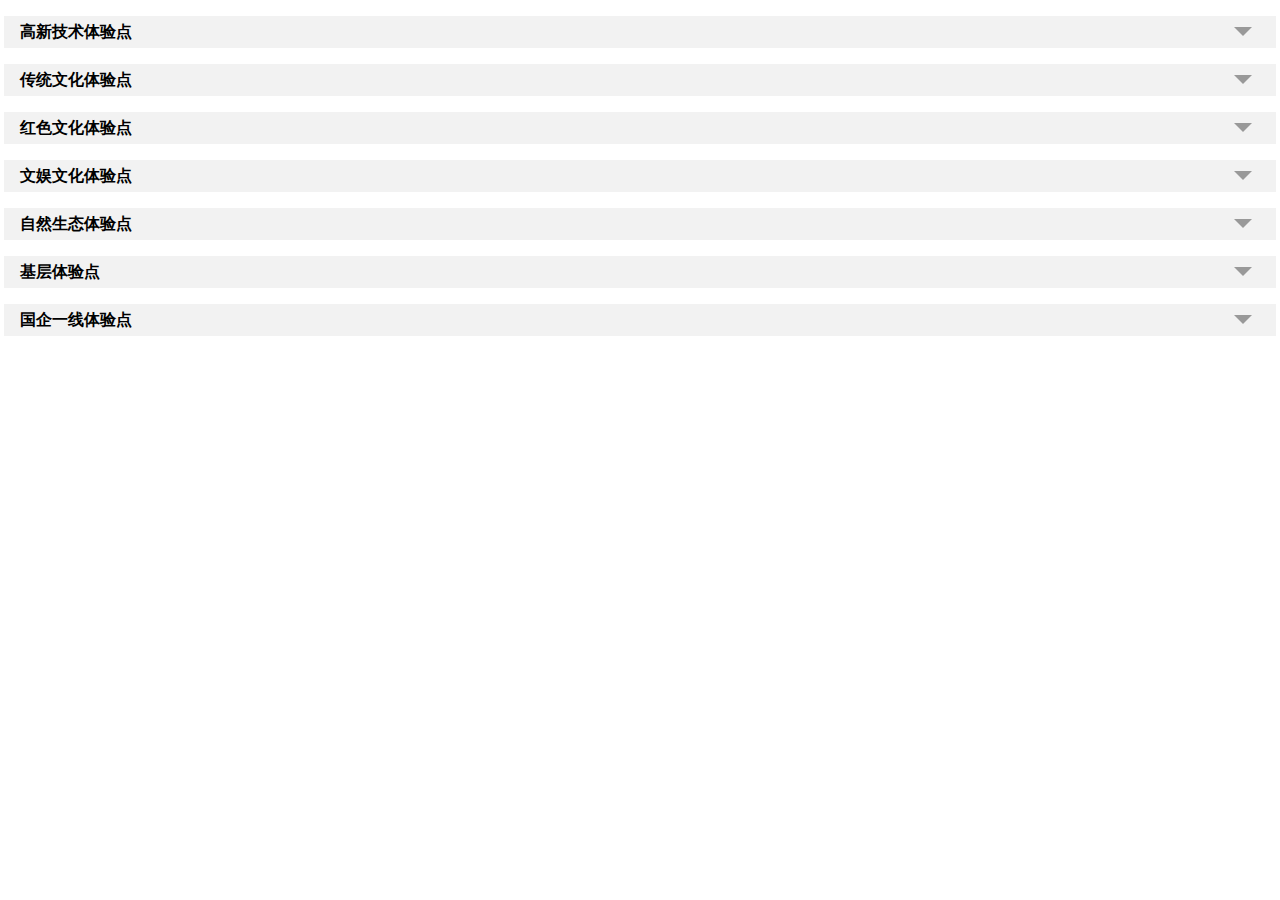
<file: ExperiencePoint/index.html>
<!DOCTYPE html>
<html>
	<head>
		<meta charset="utf-8" />
		<meta name="viewport" content="width=320,maximum-scale=1.3,user-scalable=no">
		<title></title>
		
	<script src="js/jquery-3.1.1.min.js" type="text/javascript" charset="utf-8"></script>
	
	<link rel="stylesheet" type="text/css" href="css/index.css"/>
	<script src="js/loaderMenu.js" type="text/javascript" charset="utf-8"></script>
	<script src="js/allJson.js" type="text/javascript" charset="utf-8"></script>
	
	</head>
	<body>
		<div class="out_all_body">
			<ul class="first_menu">
				
			</ul>
		</div>
		
	</body>
</html>
</file>
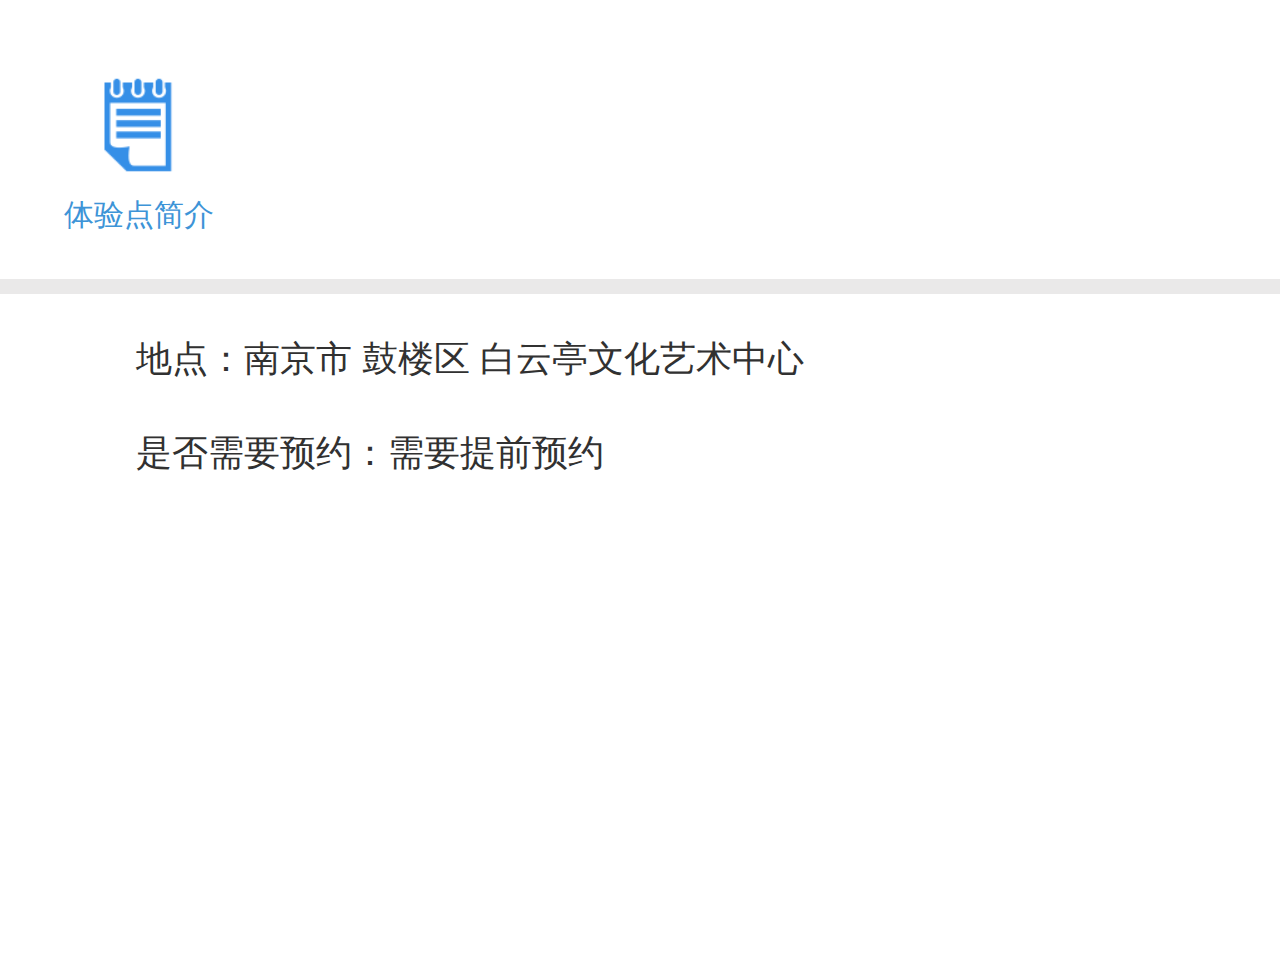
<file: ExperiencePoint/creatExperiencePoints.html>
<!DOCTYPE html>
<html>
<head>
    <meta charset="UTF-8">
    <title>创建体验点</title>
    <meta name="viewport" content="user-scalable=no, initial-scale=1.0, maximum-scale=1.0" />
    <meta name="apple-mobile-web-app-capable" content="yes" />
    <meta name="apple-mobile-web-app-status-bar-style" content="black" />
    <script type="text/javascript" src="./js/jquery-3.1.1.min.js"></script>
    <script type="text/javascript" src="./js/jquery.validate.js"></script>
    <link rel="stylesheet" href="./css/creatExperiencePoints.css"/>
    <link rel="stylesheet" href="./css/normalize3.0.2.min.css"/>
    <link rel="stylesheet" href="./css/mobiscroll.css"/>
    <link rel="stylesheet" href="./css/mobiscroll_date.css"/>
    <script src="js/allJson.js" type="text/javascript" charset="utf-8"></script>
</head>
<body onload=" test()">
<nav class="clearfix">
    <a class="tydjj pull-left">体验点简介</a>
    <a class="zxyy pull-left" style="display: none">在线预约</a>
</nav>
<section>
    <div class="contentbox" id="introduction">
        <p class="introduction-title"></p>
        <div class="introduction-content"></div>
        <div class="infor">地点：<span class="address">南京市 鼓楼区 白云亭文化艺术中心</span></div>
        <div class="infor">是否需要预约：<span class="appointment">需要提前预约</span></div>
    </div>
    <div class="contentbox" id="form">
        <form class="xqform" id="experienceForm" action="" method="get">
            
            <div class="clearfix xqform-line">
                <div class="pull-left form-text">姓名：</div>
                <input class="form-content" id="username" name="username">
            </div>
            <div class="clearfix xqform-line">
                <div class="pull-left form-text">联系电话：</div>
                <input class="form-content" id="phone" name="phone">
            </div>
            <div class="clearfix xqform-line">
                <div class="pull-left form-text">所在单位：</div>
                <input class="form-content" id="company" name="company">
            </div>
            <div class="clearfix xqform-line">
                <div class="pull-left form-text" >职务：</div>
                <input class="form-content" id="duty" name="duty">
            </div>
            <div class="clearfix xqform-line">
                <div class="pull-left form-text">所属艺术家协会：</div>
                <select class="pull-left form-content" id = "association" name="association">
                    <option value="01">文学</option>
                    <option value="02">戏剧</option>
                    <option value="03">音乐</option>
                    <option value="04">舞蹈</option>
                    <option value="05">美术</option>
                    <option value="06">书法</option>
                    <option value="07">动漫影视</option>
                    <option value="08">摄影</option>
                    <option value="09">民间文艺</option>
                    <option value="10">文艺评论</option>
                </select>
            </div>
            <div class="clearfix xqform-line">
                <div class="pull-left form-text">预约体验点名称：</div>
                <input class="form-content"  id="addressName" name ="addressName" readonly unselectable="on">
            </div>
            <div class="clearfix xqform-line">
                <div class="pull-left form-text">预约时间：</div>
                <input type="text" name="date" id="date"  class="input form-content" placeholder="请输入日期" />
            </div>
            <div class="clearfix xqform-line">
                <div class="pull-left form-text">预约人数：</div>
                <input class="form-content" id="peopleNumber" name="peopleNumber">
            </div>
            <div class="clearfix xqform-line">
                <div class="pull-left form-text">创作目的说明：</div>
            </div>
            <textarea class="form-textarea" id="purpose" name="purpose"></textarea>
            <div class="clearfix xqform-line">
                <div class="pull-left form-text">题材：</div>
                <input class="form-content"  id="themename" name ="themename" readonly unselectable="on">
            </div>
            <div class="form-btn clearfix">
                <button class="submit " type="submit" id="submit">提交</button>
                <button class="reset pull-right" id="clear">清空</button>
            </div>
        </form>
    </div>
</section>

<script src="./js/mobiscroll_date.js" charset="gb2312"></script>
<script src="./js/mobiscroll.js"></script>
<script src="./js/experiencePointIntro.js" type="text/javascript" charset="utf-8"></script>

</body>
</html>
</file>
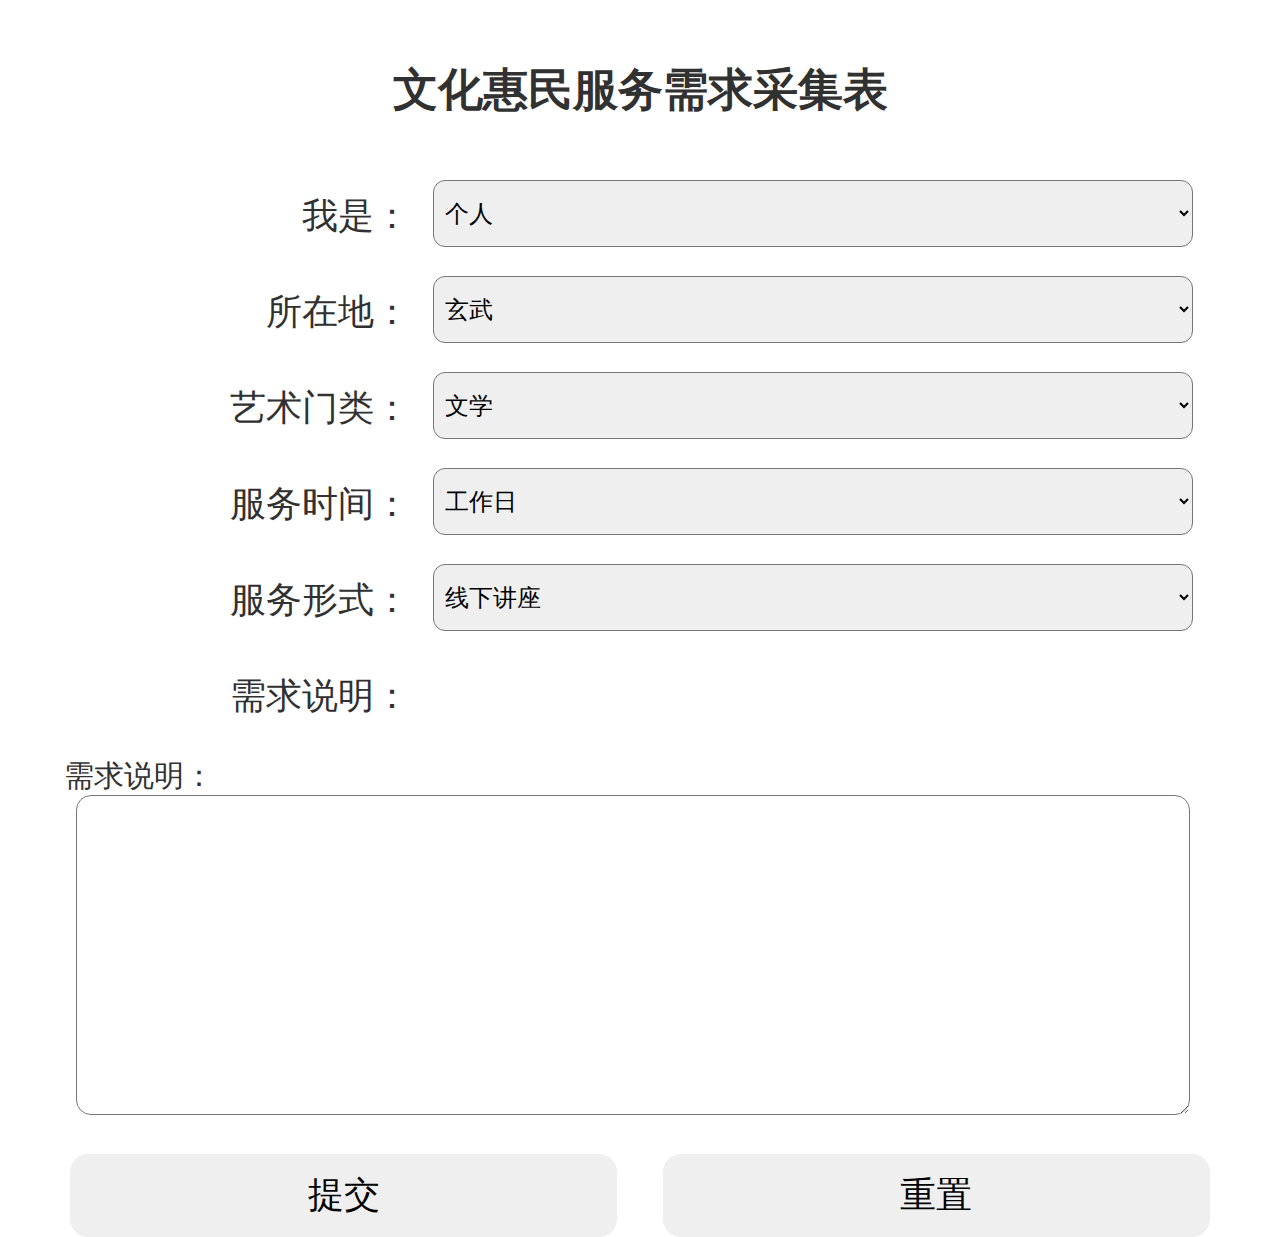
<file: ExperiencePoint/demandCollection.html>
<!DOCTYPE html>
<html lang="en">
<head>
    <meta charset="UTF-8">
    <title>需求采集</title>
    <meta name="viewport" content="width=device-width, initial-scale=1, maximum-scale=1, user-scalable=no">
    <meta name="format-detection" content="telephone=no,email=no,adress=no">
    <link rel="stylesheet" href="./css/demandCollection.css"/>
    <script type="text/javascript" src="./js/jquery-3.1.1.min.js"></script>
    <script type="text/javascript" src="./js/jquery.validate.min.js"></script>
    <script type="text/javascript" src="./js/demondCollection.js"></script>
</head>
<body>
    <p class="xqtitle">文化惠民服务需求采集表</p>
    <form class="xqform" id = "demondCollectionForm">
        <div class="clearfix xqform-line">
            <div class="pull-left form-text">我是：</div>
            <select class="pull-left form-content" name="userType">
                <option value="01">个人</option>
                <option value="02">单位/社团</option>
            </select>
        </div>
        <div class="clearfix xqform-line">
            <div class="pull-left form-text">所在地：</div>
            <select class="pull-left form-content" name="address">
                <option value="01">玄武</option>
                <option value="02">秦淮</option>
                <option value="03">建邺</option>
                <option value="04">鼓楼</option>
                <option value="05">栖霞</option>
                <option value="06">雨花台</option>
                <option value="07">江宁</option>
                <option value="08">浦口</option>
                <option value="09">六合</option>
                <option value="10">溧水</option>
                <option value="11">高淳</option>
                <option value="12">江北新区</option>
            </select>
        </div>
        <div class="clearfix xqform-line">
            <div class="pull-left form-text">艺术门类：</div>
            <select class="pull-left form-content" name="artType">
                <option value="01">文学</option>
                <option value="02">戏剧</option>
                <option value="03">音乐</option>
                <option value="04">舞蹈</option>
                <option value="05">文学</option>
                <option value="06">美术</option>
                <option value="07">书法</option>
                <option value="08">动漫影视</option>
                <option value="09">摄影</option>
                <option value="10">民间文艺</option>
                <option value="11">文艺评论</option>
            </select>
        </div>
        <div class="clearfix xqform-line">
            <div class="pull-left form-text">服务时间：</div>
            <select class="pull-left form-content" name="serviceTime">
                <option  value="01">工作日</option>
                <option  value="02">双休日</option>
                <option  value="03">不限</option>
            </select>
        </div>
        <div class="clearfix xqform-line">
            <div class="pull-left form-text">服务形式：</div>
            <select class="pull-left form-content" name="serviceType">
                <option value="01">线下讲座</option>
                <option value="02">现场辅导</option>
                <option value="03">现场教学</option>
                <option value="04">展览</option>
                <option value="05">演出</option>
                <option value="06">其他</option>
            </select>
        </div>
        <div class="clearfix xqform-line">
            <div class="pull-left form-text">需求说明：</div>
        </div>
        <label for="demond">需求说明：</label>
        <textarea class="form-textarea" name="demond" id="demond"></textarea>
        <div class="form-btn clearfix">
            <button class="submit pull-left" type="submit" value="提交" id ="submit">提交</button>
            <button class="reset pull-right" id="reset">重置</button>
        </div>
    </form>


</body>
</html>
</file>
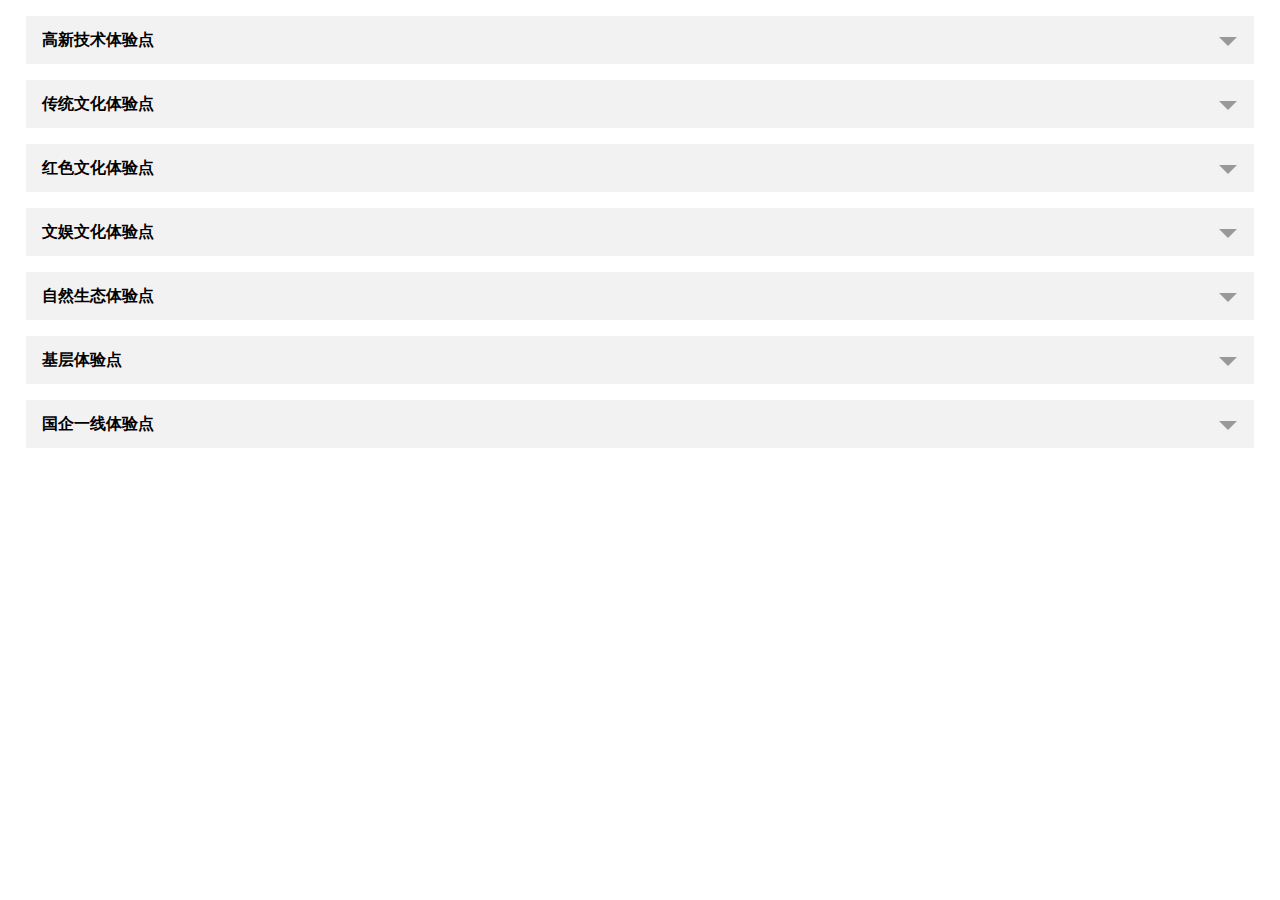
<file: ExperiencePoint/experiencePointList.html>
<!DOCTYPE html>
<html>
	<head>
		<meta charset="utf-8" />
		<meta name="viewport" content="width=320,maximum-scale=1.3,user-scalable=no">
		<title></title>
		
	<script src="js/jquery-3.1.1.min.js" type="text/javascript" charset="utf-8"></script>	
	
	<link rel="stylesheet" type="text/css" href="css/experiencePointList.css"/>
	<script src="js/loaderMenu.js" type="text/javascript" charset="utf-8"></script>
	<script src="js/allJson.js" type="text/javascript" charset="utf-8"></script>	
	
	
	</head>
	<body>
		<div class="out_all_body">
			<ul class="first_menu">
				
			</ul>
		</div>
		
	</body>
</html>
</file>
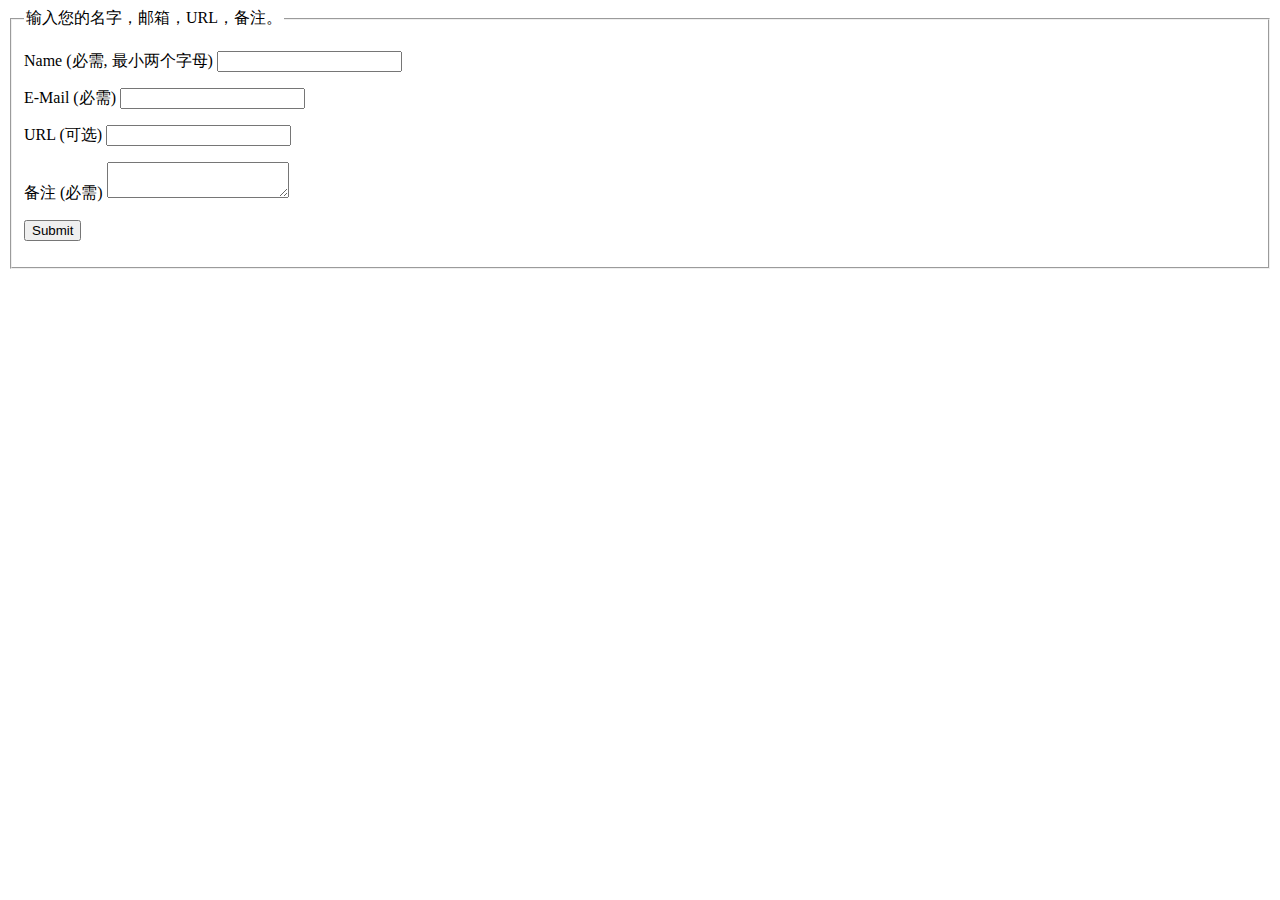
<file: ExperiencePoint/test.html>
<!DOCTYPE html>
<html>
<head>
    <meta charset="utf-8">
    <meta name="viewport" content="user-scalable=no, initial-scale=1.0, maximum-scale=1.0" />
    <title>W3Cschool教程(w3cschool.cn)</title>

    <script src="http://libs.cdnjs.net/jquery/2.2.1/jquery.js"></script>
    <script src="http://libs.cdnjs.net/jquery-validate/1.14.0/jquery.validate.js"></script>
    <script src="http://libs.cdnjs.net/jquery-validate/1.14.0/localization/messages_zh.js"></script>
    <script>
        $.validator.setDefaults({
            submitHandler: function() {
                alert("提交事件!");
            }
        });
        $().ready(function() {
            $("#commentForm").validate();
        });
    </script>
    <style>
        .error{
            color:red;
        }
    </style>
</head>
<body>
<form class="cmxform" id="commentForm" method="get" action="">
    <fieldset>
        <legend>输入您的名字，邮箱，URL，备注。</legend>
        <p>
            <label for="cname">Name (必需, 最小两个字母)</label>
            <input id="cname" name="name" minlength="2" type="text" required>
        </p>
        <p>
            <label for="cemail">E-Mail (必需)</label>
            <input id="cemail" type="email" name="email" required>
        </p>
        <p>
            <label for="curl">URL (可选)</label>
            <input id="curl" type="url" name="url">
        </p>
        <p>
            <label for="ccomment">备注 (必需)</label>
            <textarea id="ccomment" name="comment" required></textarea>
        </p>
        <p>
            <input class="submit" type="submit" value="Submit">
        </p>
    </fieldset>
</form>
</body>
</html>
</file>
<file: ExperiencePoint/css/index.css>
*{
	padding: 0;
	margin: 0;
}
.out_all_body{
	width: 100%;
}
li{
	list-style: none;
}
.first_menu > li{
	
	margin-top: 1em;
		
}
.first_menu div{
	font-size: 1em;
	margin:0.25em;
	height: 2em;
	line-height: 2em;
}
.first_menu_text{
	background-color: #f2f2f2;
	padding-left: 1em;
	font-weight: 600;
}

.second_menu li div{
	padding-left: 0.6em;	
}

.second_menu{
	display: none;
}
.sin{
	float: right;
	height: 0;
	width: 0;
	border: 0.6em solid transparent;
	border-top: 0.6em solid #999999;
	margin: 0.7em 1.5em 0  0;
	
}
</file>
<file: ExperiencePoint/css/creatExperiencePoints.css>
@charset "utf-8";
/* CSS Document */
body,ul,li,ol,h1,h2,h3,h4,h5,h6,p,dl,dt,dd,input,form,button{
    margin:0;
    padding:0
}
.error{
	color: red;
}
html,body{
    width:100%;
    height: 100%;
}
body{
    font-size:1em;
    font-family:Arial,"微软雅黑",sans-serif;
    line-height:1.3;
    color:#313131;
    background:#fff;
}
h1{
    font-weight: normal;
    font-size: 1.2em;
    padding: 0 3%;
    margin-bottom: 3%;
}
a{
    text-decoration:none;
    color:#313131;
}
var,em {
    font-style:normal;
}
ul{
    list-style:none
}
img{
    border: none;
    background: none;
}
a,input,button{
    -webkit-tap-highlight-color:rgba(255,0,0,0);
    font-family:"微软雅黑",sans-serif !important;
}
@media (min-width: 200px){
    body{ font-size: 12px; }
}

@media (min-width: 600px){
    body{font-size: 26px; }
}
.clearfix:before,.clearfix:after {
    content: " ";
    display: table;
}
.clearfix:after {
    clear: both;
}
.pull-left{
    float:left
}
.pull-right{
    float:right
}
select:focus,textarea:focus,input:focus{
    outline: none;
}
/*在线预约*/
.xqform{
    width: 90%;
    margin: 1.5em auto;

}
.xqform-line{
    margin-bottom: 0.2em;
}
.form-text{
    width: 42%;
    text-align: right;
    height: 2.5em;
    line-height: 2em;
    font-size: 1.2em;
}
.form-content{
    width: 53%;
    font-size: 1em;
    margin-left: 2%;
    height: 2.8em;
    border-radius: 0.5em;
    padding: 0 0.3em;
    background: none;
    border: 1px solid #666666;
}
select.form-content {
    width: 55.5%;
    font-size: 1em;
    margin-left: 2%;
    height: 2.5em;
    border-radius: 0.5em;
    padding: 0 0.3em;
    background: none;
    border: 1px solid #666666;
}
.form-textarea{
    width: 95%;
    margin-left: 1%;
    margin-bottom: 0.8em;
    border-radius: 0.5em;
    padding: 0.3em;
    height: 9em;
    font-size: 1em;
    border: 1px solid #666666;
}
.form-btn{
    padding: 0 0.2em;
    margin: 1em 0 1.5em 0;
    padding-bottom: 1em;
}
.form-btn button{
    width: 48%;
    height: 2.3em;
    font-size: 1.2em;
    border: none;
    border-radius: 0.5em;
}
@media (min-width: 320px){
    body{ font-size: 16px; }
    .form-text{
        width: 54%;
        text-align: right;
        height: 2.5em;
        line-height: 2em;
        font-size: 1.2em;
    }
    .form-content{
        width: 40%;
        font-size: 0.8em;
        margin-left: 2%;
        height: 2.8em;
        border-radius: 0.5em;
        padding: 0 0.3em;
    }
    select.form-content{
        width: 43%;
        font-size: 0.8em;
        margin-left: 2%;
        height: 2.8em;
        border-radius: 0.5em;
        padding: 0 0.3em;
    }
}
@media (min-width: 375px){
    body{ font-size: 16px; }
    .form-text{
        width: 46%;
        text-align: right;
        height: 2.5em;
        line-height: 2em;
        font-size: 1.2em;
    }
    .form-content{
        width: 49%;
        font-size: 0.8em;
        margin-left: 2%;
        height: 2.8em;
        border-radius: 0.5em;
        padding: 0 0.3em;
    }
    select.form-content{
        width: 52%;
        font-size: 0.8em;
        margin-left: 2%;
        height: 2.8em;
        border-radius: 0.5em;
        padding: 0 0.3em;
    }
}
@media (min-width: 768px){
    body{font-size: 28px; }
    .form-text{
        width: 39%;
        text-align: right;
        height: 2.5em;
        line-height: 2em;
        font-size: 1.2em;
    }
    .form-content{
        width: 56%;
        font-size: 0.8em;
        margin-left: 2%;
        height: 2.8em;
        border-radius: 0.5em;
        padding: 0 0.3em;
    }
    select.form-content{
        width: 58%;
        font-size: 0.8em;
        margin-left: 2%;
        height: 2.8em;
        border-radius: 0.5em;
        padding: 0 0.3em;
    }
}
@media (min-width: 1000px){
    body{font-size: 30px; }
    .form-text{
        width: 32%;
        text-align: right;
        height: 2.5em;
        line-height: 2em;
        font-size: 1.2em;
    }
    .form-content{
        width: 62%;
        font-size: 0.8em;
        margin-left: 2%;
        height: 2.8em;
        border-radius: 0.5em;
        padding: 0 0.3em;
    }
    select.form-content{
        width: 64%;
        font-size: 0.8em;
        margin-left: 2%;
        height: 2.8em;
        border-radius: 0.5em;
        padding: 0 0.3em;
    }
}
/*体验点简介*/
#introduction{
    width: 90%;
    margin: 0 auto 1.5em;
}
p.introduction-title{
    font-size:1.5em;
    text-align: center;
    line-height: 4em;
    font-weight: bold;
}
.introduction-content{
    text-indent: 2em;
}
#introduction div{
    margin-bottom: 1em;
    text-indent: 2em;
    font-size: 1.2em;
    line-height: 1.6;
}
/*导航*/
nav{
    border-bottom: 0.5em solid #eae9e9;
    padding-left: 5%;
    padding-bottom: 1.5em;
    margin-top: 2.5em;
}
#introduction,#form{
    display: none;
}
nav a{
    display: block;
    font-size: 1em;
    text-align: center;
    margin-right: 2em;
    padding-top: 4em;
}
.tydjj{

    background: url(../img/jjmr.png)  no-repeat top center;
    background-size: 70%;
}
.tydjj.active{

    background: url(../img/jjxz.png)  no-repeat top center;
    background-size: 70%;
}
.zxyy{
    background: url(../img/yymr.png)  no-repeat top center;
    background-size: 70%;
}
.zxyy.active{
    background: url(../img/yyxz.png)  no-repeat top center;
    background-size: 70%;
}
nav a.active{
    color: #3d94d7;
}
</file>
<file: ExperiencePoint/css/mobiscroll.css>
.dw-trans .dw-persp {
    overflow: hidden;
    perspective: 1000;
    -webkit-perspective: 1000;
    -moz-perspective: 1000;
}
.dw-trans .dwwb {
    -webkit-backface-visibility: hidden;
}
.dw-in {
    animation-timing-function: ease-out;
    animation-duration: 350ms;
    -webkit-animation-timing-function: ease-out;
    -webkit-animation-duration: 350ms;
    -moz-animation-timing-function: ease-out;
    -moz-animation-duration: 350ms;
}
.dw-out {
    animation-timing-function: ease-in;
    animation-duration: 350ms;
    -webkit-animation-timing-function: ease-in;
    -webkit-animation-duration: 350ms;
    -moz-animation-timing-function: ease-in;
    -moz-animation-duration: 350ms;
}
.dw-flip,
.dw-swing,
.dw-slidehorizontal,
.dw-slidevertical,
.dw-slidedown,
.dw-slideup,
.dw-fade {
    backface-visibility: hidden;
    transform: translateX(0);
    -webkit-backface-visibility: hidden;
    -webkit-transform: translateX(0);
    -moz-backface-visibility: hidden;
    -moz-transform: translateX(0);
}
.dw-swing,
.dw-slidehorizontal,
.dw-slidevertical,
.dw-slidedown,
.dw-slideup,
.dw-fade {
    transform-origin: 0 0;
    -webkit-transform-origin: 0 0;
    -moz-transform-origin: 0 0;
}
.dw-flip,
.dw-pop {
    transform-origin: 50% 50%;
    -webkit-transform-origin: 50% 50%;
    -moz-transform-origin: 50% 50%;
}
.dw-pop.dw-in {
    opacity: 1;
    transform: scale(1);
    animation-name: dw-p-in;
    -webkit-animation-name: dw-p-in;
    -webkit-transform: scale(1);
    -moz-animation-name: dw-p-in;
    -moz-transform: scale(1);
}
.dw-pop.dw-out {
    opacity: 0;
    animation-name: dw-p-out;
    -webkit-animation-name: dw-p-out;
    -moz-animation-name: dw-p-out;
}
.dw-flip.dw-in {
    opacity: 1;
    transform: scale(1);
    animation-name: dw-fl-in;
    -webkit-animation-name: dw-fl-in;
    -webkit-transform: scale(1);
    -moz-animation-name: dw-fl-in;
    -moz-transform: scale(1);
}
.dw-flip.dw-out {
    opacity: 0;
    animation-name: dw-fl-out;
    -webkit-animation-name: dw-fl-out;
    -moz-animation-name: dw-fl-out;
}
.dw-swing.dw-in {
    opacity: 1;
    transform: scale(1);
    animation-name: dw-sw-in;
    -webkit-animation-name: dw-sw-in;
    -webkit-transform: scale(1);
    -moz-animation-name: dw-sw-in;
    -moz-transform: scale(1);
}
.dw-swing.dw-out {
    opacity: 0;
    animation-name: dw-sw-out;
    -webkit-animation-name: dw-sw-out;
    -moz-animation-name: dw-sw-out;
}
.dw-slidehorizontal.dw-in {
    opacity: 1;
    transform: scale(1);
    animation-name: dw-sh-in;
    -webkit-animation-name: dw-sh-in;
    -webkit-transform: scale(1);
    -moz-animation-name: dw-sh-in;
    -moz-transform: scale(1);
}
.dw-slidehorizontal.dw-out {
    opacity: 0;
    animation-name: dw-sh-out;
    -webkit-animation-name: dw-sh-out;
    -moz-animation-name: dw-sh-out;
}
.dw-slidevertical.dw-in {
    opacity: 1;
    animation-name: dw-dw-sv-in;
    transform: scale(1);
    -webkit-animation-name: dw-dw-sv-in;
    -webkit-transform: scale(1);
    -moz-animation-name: dw-dw-sv-in;
    -moz-transform: scale(1);
}
.dw-slidevertical.dw-out {
    opacity: 0;
    animation-name: dw-sv-out;
    -webkit-animation-name: dw-sv-out;
    -moz-animation-name: dw-sv-out;
}
.dw-slidedown.dw-in {
    animation-name: dw-sd-in;
    transform: scale(1);
    -webkit-animation-name: dw-sd-in;
    -webkit-transform: scale(1);
    -moz-animation-name: dw-sd-in;
    -moz-transform: scale(1);
}
.dw-slidedown.dw-out {
    animation-name: dw-sd-out;
    -webkit-animation-name: dw-sd-out;
    -moz-animation-name: dw-sd-out;
}
.dw-slideup.dw-in {
    transform: scale(1);
    animation-name: dw-su-in;
    -webkit-animation-name: dw-su-in;
    -webkit-transform: scale(1);
    -moz-animation-name: dw-su-in;
    -moz-transform: scale(1);
}
.dw-slideup.dw-out {
    animation-name: dw-su-out;
    -webkit-animation-name: dw-su-out;
    -moz-animation-name: dw-su-out;
}
.dw-fade.dw-in {
    opacity: 1;
    animation-name: dw-f-in;
    -webkit-animation-name: dw-f-in;
    -moz-animation-name: dw-f-in;
}
.dw-fade.dw-out {
    opacity: 0;
    animation-name: dw-f-out;
    -webkit-animation-name: dw-f-out;
    -moz-animation-name: dw-f-out;
}
/* Fade in */
@keyframes dw-f-in {
    from {
        opacity: 0;
    }
    to {
        opacity: 1;
    }
}
@-webkit-keyframes dw-f-in {
    from {
        opacity: 0;
    }
    to {
        opacity: 1;
    }
}
@-moz-keyframes dw-f-in {
    from {
        opacity: 0;
    }
    to {
        opacity: 1;
    }
}
/* Fade out */
@keyframes dw-f-out {
    from {
        opacity: 1;
    }
    to {
        opacity: 0;
    }
}
@-webkit-keyframes dw-f-out {
    from {
        opacity: 1;
    }
    to {
        opacity: 0;
    }
}
@-moz-keyframes dw-f-out {
    from {
        opacity: 1;
    }
    to {
        opacity: 0;
    }
}
/* Pop in */
@keyframes dw-p-in {
    from {
        opacity: 0;
        transform: scale(0.8);
    }
    to {
        opacity: 1;
        transform: scale(1);
    }
}
@-webkit-keyframes dw-p-in {
    from {
        opacity: 0;
        -webkit-transform: scale(0.8);
    }
    to {
        opacity: 1;
        -webkit-transform: scale(1);
    }
}
@-moz-keyframes dw-p-in {
    from {
        opacity: 0;
        -moz-transform: scale(0.8);
    }
    to {
        opacity: 1;
        -moz-transform: scale(1);
    }
}
/* Pop out */
@keyframes dw-p-out {
    from {
        opacity: 1;
        transform: scale(1);
    }
    to {
        opacity: 0;
        transform: scale(0.8);
    }
}
@-webkit-keyframes dw-p-out {
    from {
        opacity: 1;
        -webkit-transform: scale(1);
    }
    to {
        opacity: 0;
        -webkit-transform: scale(0.8);
    }
}
@-moz-keyframes dw-p-out {
    from {
        opacity: 1;
        -moz-transform: scale(1);
    }
    to {
        opacity: 0;
        -moz-transform: scale(0.8);
    }
}
/* Flip in */
@keyframes dw-fl-in {
    from {
        opacity: 0;
        transform: rotateY(90deg);
    }
    to {
        opacity: 1;
        transform: rotateY(0);
    }
}
@-webkit-keyframes dw-fl-in {
    from {
        opacity: 0;
        -webkit-transform: rotateY(90deg);
    }
    to {
        opacity: 1;
        -webkit-transform: rotateY(0);
    }
}
@-moz-keyframes dw-fl-in {
    from {
        opacity: 0;
        -moz-transform: rotateY(90deg);
    }
    to {
        opacity: 1;
        -moz-transform: rotateY(0);
    }
}
/* Flip out */
@keyframes dw-fl-out {
    from {
        opacity: 1;
        transform: rotateY(0deg);
    }
    to {
        opacity: 0;
        transform: rotateY(-90deg);
    }
}
@-webkit-keyframes dw-fl-out {
    from {
        opacity: 1;
        -webkit-transform: rotateY(0deg);
    }
    to {
        opacity: 0;
        -webkit-transform: rotateY(-90deg);
    }
}
@-moz-keyframes dw-fl-out {
    from {
        opacity: 1;
        -moz-transform: rotateY(0deg);
    }
    to {
        opacity: 0;
        -moz-transform: rotateY(-90deg);
    }
}
/* Swing in */
@keyframes dw-sw-in {
    from {
        opacity: 0;
        transform: rotateY(-90deg);
    }
    to {
        opacity: 1;
        transform: rotateY(0deg);
    }
}
@-webkit-keyframes dw-sw-in {
    from {
        opacity: 0;
        -webkit-transform: rotateY(-90deg);
    }
    to {
        opacity: 1;
        -webkit-transform: rotateY(0deg);
    }
}
@-moz-keyframes dw-sw-in {
    from {
        opacity: 0;
        -moz-transform: rotateY(-90deg);
    }
    to {
        opacity: 1;
        -moz-transform: rotateY(0deg);
    }
}
/* Swing out */
@keyframes dw-sw-out {
    from {
        opacity: 1;
        transform: rotateY(0deg);
    }
    to {
        opacity: 0;
        transform: rotateY(-90deg);
    }
}
@-webkit-keyframes dw-sw-out {
    from {
        opacity: 1;
        -webkit-transform: rotateY(0deg);
    }
    to {
        opacity: 0;
        -webkit-transform: rotateY(-90deg);
    }
}
@-moz-keyframes dw-sw-out {
    from {
        opacity: 1;
        -moz-transform: rotateY(0deg);
    }
    to {
        opacity: 0;
        -moz-transform: rotateY(-90deg);
    }
}
/* Slide horizontal in */
@keyframes dw-sh-in {
    from {
        opacity: 0;
        transform: translateX(-100%);
    }
    to {
        opacity: 1;
        transform: translateX(0);
    }
}
@-webkit-keyframes dw-sh-in {
    from {
        opacity: 0;
        -webkit-transform: translateX(-100%);
    }
    to {
        opacity: 1;
        -webkit-transform: translateX(0);
    }
}
@-moz-keyframes dw-sh-in {
    from {
        opacity: 0;
        -moz-transform: translateX(-100%);
    }
    to {
        opacity: 1;
        -moz-transform: translateX(0);
    }
}
/* Slide horizontal out */
@keyframes dw-sh-out {
    from {
        opacity: 1;
        transform: translateX(0);
    }
    to {
        opacity: 0;
        transform: translateX(100%);
    }
}
@-webkit-keyframes dw-sh-out {
    from {
        opacity: 1;
        -webkit-transform: translateX(0);
    }
    to {
        opacity: 0;
        -webkit-transform: translateX(100%);
    }
}
@-moz-keyframes dw-sh-out {
    from {
        opacity: 1;
        -moz-transform: translateX(0);
    }
    to {
        opacity: 0;
        -moz-transform: translateX(100%);
    }
}
/* Slide vertical in */
@keyframes dw-dw-sv-in {
    from {
        opacity: 0;
        transform: translateY(-100%);
    }
    to {
        opacity: 1;
        transform: translateY(0);
    }
}
@-webkit-keyframes dw-dw-sv-in {
    from {
        opacity: 0;
        -webkit-transform: translateY(-100%);
    }
    to {
        opacity: 1;
        -webkit-transform: translateY(0);
    }
}
@-moz-keyframes dw-dw-sv-in {
    from {
        opacity: 0;
        -moz-transform: translateY(-100%);
    }
    to {
        opacity: 1;
        -moz-transform: translateY(0);
    }
}
/* Slide vertical out */
@keyframes dw-sv-out {
    from {
        opacity: 1;
        transform: translateY(0);
    }
    to {
        opacity: 0;
        transform: translateY(100%);
    }
}
@-webkit-keyframes dw-sv-out {
    from {
        opacity: 1;
        -webkit-transform: translateY(0);
    }
    to {
        opacity: 0;
        -webkit-transform: translateY(100%);
    }
}
@-moz-keyframes dw-sv-out {
    from {
        opacity: 1;
        -moz-transform: translateY(0);
    }
    to {
        opacity: 0;
        -moz-transform: translateY(100%);
    }
}
/* Slide Down In */
@keyframes dw-sd-in {
    from {
        transform: translateY(-100%);
    }
    to {
        transform: translateY(0);
    }
}
@-webkit-keyframes dw-sd-in {
    from {
        opacity: 1;
        -webkit-transform: translateY(-100%);
    }
    to {
        opacity: 1;
        -webkit-transform: translateY(0);
    }
}
@-moz-keyframes dw-sd-in {
    from {
        -moz-transform: translateY(-100%);
    }
    to {
        -moz-transform: translateY(0);
    }
}
/* Slide down out */
@keyframes dw-sd-out {
    from {
        transform: translateY(0);
    }
    to {
        transform: translateY(-100%);
    }
}
@-webkit-keyframes dw-sd-out {
    from {
        opacity: 1;
        -webkit-transform: translateY(0);
    }
    to {
        opacity: 1;
        -webkit-transform: translateY(-100%);
    }
}
@-moz-keyframes dw-sd-out {
    from {
        -moz-transform: translateY(0);
    }
    to {
        -moz-transform: translateY(-100%);
    }
}
/* Slide Up In */
@keyframes dw-su-in {
    from {
        transform: translateY(100%);
    }
    to {
        transform: translateY(0);
    }
}
@-webkit-keyframes dw-su-in {
    from {
        opacity: 1;
        -webkit-transform: translateY(100%);
    }
    to {
        opacity: 1;
        -webkit-transform: translateY(0);
    }
}
@-moz-keyframes dw-su-in {
    from {
        -moz-transform: translateY(100%);
    }
    to {
        -moz-transform: translateY(0);
    }
}
/* Slide up out */
@keyframes dw-su-out {
    from {
        transform: translateY(0);
    }
    to {
        transform: translateY(100%);
    }
}
@-webkit-keyframes dw-su-out {
    from {
        opacity: 1;
        -webkit-transform: translateY(0);
    }
    to {
        opacity: 1;
        -webkit-transform: translateY(100%);
    }
}
@-moz-keyframes dw-su-out {
    from {
        -moz-transform: translateY(0);
    }
    to {
        -moz-transform: translateY(100%);
    }
}
</file>
<file: ExperiencePoint/css/mobiscroll_date.css>
/* Datewheel overlay */
.dw {
    position: absolute;
    top: 5%;
    left: 0;
    z-index: 1001;
    color: #000;
    font-family: arial, verdana, sans-serif;
    font-size: 12px;
    text-shadow: none;
    box-sizing: border-box;
    -webkit-box-sizing: border-box;
    -moz-box-sizing: border-box;
    -webkit-user-select: none;
    -moz-user-select: none;
    -ms-user-select: none;
    -ms-touch-action: none;
    -webkit-tap-highlight-color: rgba(0, 0, 0, 0);
}
.dwi {
    position: static;
    margin: 5px;
    display: inline-block;
}
.dwwr {
    min-width: 170px;
    zoom: 1;
    padding: 0 10px;
    text-align: center;
}
/* Datewheel overlay background */
.dw-persp, .dwo {
    width: 100%;
    height: 100%;
    position: absolute;
    top: 0;
    left: 0;
    z-index: 1001;
}
.dwo {
    background: #000;
    opacity: .7;
    filter: Alpha(Opacity=70);
}
/* Bubble positionings */
.dw-bubble .dw {
    margin: 20px 0;
}
.dw-bubble .dw-arrw {
    position: absolute;
    left: 0;
    width: 100%;
}
.dw-bubble-top .dw-arrw {
    bottom: -36px;
}
.dw-bubble-bottom .dw-arrw {
    top: -36px;
}
.dw-bubble .dw-arrw-i {
    margin: 0 30px;
    position: relative;
    height: 36px;
}
.dw-bubble .dw-arr {
    display: block;
}
.dw-arr {
    display: none;
    position: absolute;
    left: 0;
    width: 0;
    height: 0;
    border-width: 18px 18px;
    border-style: solid;
    margin-left: -18px;
}
.dw-bubble-bottom .dw-arr {
    top: 0;
    border-color: transparent transparent #fff transparent;
}
.dw-bubble-top .dw-arr {
    bottom: 0;
    border-color: #fff transparent transparent transparent;
}
/* Datewheel wheel container wrapper */
.dwc {
    float: none;
    margin: 0 2px 5px 2px;
    padding-top: 30px;
    display: inline-block;
}
.dwcc {
    clear: both;
}
/* Datewheel label */
.dwl {
    text-align: center;
    line-height: 30px;
    height: 30px;
    white-space: nowrap;
    position: absolute;
    top: -30px;
    width: 100%;
}
/* Datewheel value */
.dwv {
    padding: 10px 0;
    border-bottom: 1px solid #000;
}
/* Datewheel wheel container */
.dwrc {
    -webkit-border-radius: 3px;
    border-radius: 3px;
}
.dwwc {
    margin: 0;
    padding: 0 2px;
    position: relative;
    background: #000;
    zoom: 1;
}
/* Datewheel wheels */
.dwwl {
    margin: 4px 2px;
    position: relative;
    z-index: 5;
}
.dww {
    margin: 0 2px;
    overflow: hidden;
    position: relative;
}
.dwsc .dwwl {
    background: #888;
    background: linear-gradient(#000 0%,#333 35%, #888 50%,#333 65%,#000 100%);
    background: -webkit-gradient(linear,left bottom,left top,from(#000),color-stop(0.35, #333),color-stop(0.50, #888),color-stop(0.65, #333),to(#000));
    background: -moz-linear-gradient(#000 0%,#333 35%, #888 50%,#333 65%,#000 100%);
    background: -o-linear-gradient(#000 0%,#333 35%, #888 50%,#333 65%,#000 100%);
}
.dwsc .dww {
    color: #fff;
    background: #444;
    background: linear-gradient(#000 0%,#444 45%, #444 55%, #000 100%);
    background: -webkit-gradient(linear,left bottom,left top,from(#000),color-stop(0.45, #444),color-stop(0.55, #444),to(#000));
    background: -moz-linear-gradient(#000 0%,#444 45%, #444 55%, #000 100%);
    background: -o-linear-gradient(#000 0%,#444 45%, #444 55%, #000 100%);
}
.dw-bf {
    -webkit-perspective: 1000;
    -webkit-backface-visibility: hidden;
}
.dw-ul {
    position: relative;
    z-index: 2;
}
.dw-li {
    padding: 0 5px;
    display: block;
    text-align: center;
    line-height: 40px;
    font-size: 26px;
    white-space: nowrap;
    text-shadow: 0 1px 1px #000;
    vertical-align: bottom;
    opacity: .3;
    filter: Alpha(Opacity=30);
}
/* Higlighted */
.dw-li.dw-hl {
    background: #fff;
    background: rgba(255,255,255,.3);
}
/* Valid entry */
.dw-li.dw-v {
    opacity: 1;
    filter: Alpha(Opacity=100);
}
/* Hidden entry */
.dw-li.dw-h {
    visibility: hidden;
}
.dw-i {
    position: relative;
    height: 100%;
}
/* Wheel +/- buttons */
.dwwb {
    position: absolute;
    z-index: 4;
    left: 0;
    cursor: pointer;
    width: 100%;
    height: 40px;
    text-align: center;
    opacity: 1;
    transition: opacity .2s linear;
    -webkit-transition: opacity .2s linear;
}
.dwa .dwwb {
    opacity: 0;
}
.dwwbp {
    top: 0;
    -webkit-border-radius: 3px 3px 0 0;
    border-radius: 3px 3px 0 0;
    font-size: 40px;
}
.dwwbm {
    bottom: 0;
    -webkit-border-radius: 0 0 3px 3px;
    border-radius: 0 0 3px 3px;
    font-size: 32px;
    font-weight: bold;
}
.dwpm .dwwc {
    background: transparent;
}
.dwpm .dww {
    margin: 0;
}
.dwpm .dw-li {
    text-shadow: none;
}
.dwpm .dwwol {
    display: none;
}
/* Datewheel wheel overlay */
.dwwo {
    position: absolute;
    z-index: 3;
    top: 0;
    left: 0;
    width: 100%;
    height: 100%;
    background: linear-gradient(#000 0%,rgba(44,44,44,0) 52%, rgba(44,44,44,0) 48%, #000 100%);
    background: -webkit-gradient(linear,left bottom,left top,from(#000),color-stop(0.52, rgba(44,44,44,0)),color-stop(0.48, rgba(44,44,44,0)),to(#000));
    background: -moz-linear-gradient(#000 0%,rgba(44,44,44,0) 52%, rgba(44,44,44,0) 48%, #000 100%);
    background: -o-linear-gradient(#000 0%,rgba(44,44,44,0) 52%, rgba(44,44,44,0) 48%, #000 100%);
}
/* Background line */
.dwwol {
    position: absolute;
    z-index: 1;
    top: 50%;
    left: 0;
    width: 100%;
    height: 0;
    margin-top: -1px;
    border-top: 1px solid #333;
    border-bottom: 1px solid #555;
}
/* Datewheel button */
.dwbg .dwb {
    cursor: pointer;
    overflow: hidden;
    display: block;
    height: 40px;
    line-height: 40px;
    padding: 0 15px;
    margin: 0 2px;
    font-size: 14px;
    font-weight: bold;
    text-decoration: none;
    text-shadow: 0 -1px 1px #000;
    border-radius: 5px;
    box-shadow: 0 1px 3px rgba(0,0,0,0.5);
    color: #fff;
    background: #000;
    background: linear-gradient(#6e6e6e 50%,#000 50%);
    background: -webkit-gradient(linear,left bottom,left top,color-stop(0.5, #000),color-stop(0.5, #6e6e6e));
    background: -moz-linear-gradient(#6e6e6e 50%,#000 50%);
    background: -o-linear-gradient(#6e6e6e 50%,#000 50%);
    white-space: nowrap;
    text-overflow: ellipsis;
    -webkit-box-shadow: 0 1px 3px rgba(0,0,0,0.5);
    -webkit-border-radius: 5px;
}
/* Datewheel button container */
.dwbc {
    padding: 5px 0;
    text-align: center;
    clear: both;
}
.dwbc:after {
    content: '';
    display: block;
    clear: both;
}
/* Datewheel button wrapper */
.dwbw {
    display: inline-block;
    float: left;
    width: 50%;
    position: relative;
    z-index: 5;
}
.dwbc-p .dwbw {
    width: 33.33%;
}
/* Hidden label */
.dwhl {
    padding-top: 10px;
}
.dwhl .dwl {
    display: none;
}
/* Multiple selection */
.dwms .dwwms .dw-li {
    padding: 0 40px;
    position: relative;
}
.dwms .dw-msel:after {
    width: 40px;
    text-align: center;
    position: absolute;
    top: 0;
    left: 0;
    content: '?';
}
/* Backgrounds */
.dwbg {
    background: #fff;
    border-radius: 3px;
    -webkit-border-radius: 3px;
}
.dwbg .dwpm .dwwl {
    border: 1px solid #aaa;
}
.dwbg .dwpm .dww {
    color: #000;
    background: #fff;
    -webkit-border-radius: 3px;
}
.dwbg .dwwb {
    background: #ccc;
    color: #888;
    text-shadow: 0 -1px 1px #333;
    box-shadow: 0 0 5px #333;
    -webkit-box-shadow: 0 0 5px #333;
}
.dwbg .dwwbp {
    background: linear-gradient(#f7f7f7,#bdbdbd);
    background: -webkit-gradient(linear,left bottom,left top,from(#bdbdbd),to(#f7f7f7));
    background: -moz-linear-gradient(#f7f7f7,#bdbdbd);
    background: -o-linear-gradient(#f7f7f7,#bdbdbd);
}
.dwbg .dwwbm {
    background: linear-gradient(#bdbdbd,#f7f7f7);
    background: -webkit-gradient(linear,left bottom,left top,from(#f7f7f7),to(#bdbdbd));
    background: -moz-linear-gradient(#bdbdbd,#f7f7f7);
    background: -o-linear-gradient(#bdbdbd,#f7f7f7);
}
.dwbg .dwb-a {
    background: #3c7500;
    background: linear-gradient(#94c840 50%,#3c7500 50%);
    background: -webkit-gradient(linear,left bottom,left top,color-stop(0.5, #3c7500),color-stop(0.5, #94c840));
    background: -moz-linear-gradient(#94c840 50%,#3c7500 50%);
    background: -o-linear-gradient(#94c840 50%,#3c7500 50%);
}
.dwbg .dwwl .dwb-a {
    background: #3c7500;
    background: linear-gradient(#94c840,#3c7500);
    background: -webkit-gradient(linear,left bottom,left top,from(#3c7500),to(#94c840));
    background: -moz-linear-gradient(#94c840,#3c7500);
    background: -o-linear-gradient(#94c840,#3c7500);
}

/* Android ICS skin */
.android-ics .dw {
    padding: 0;
    color: #31b6e7;
    background: #292829;
}
.android-ics .dw .dwwc,
.android-ics .dw .dwwl,
.android-ics .dw .dww,
.android-ics .dw .dwb,
.android-ics .dw .dwpm .dww {
    background: none;
}
.android-ics .dwwr {
    padding: 0;
}
.android-ics .dwc {
    margin: 0;
    padding: 30px 10px 1px 10px;
}
.android-ics .dwhl {
    padding: 1px 10px;
}
.android-ics .dwv {
    height: 36px;
    line-height: 36px;
    padding: 0;
    border-bottom: 2px solid #31b6e7;
    font-size: 18px;
}
.android-ics .dwwl {
    margin: 0 2px;
}
.android-ics .dww,
.android-ics .dw .dwpm .dwwl,
.android-ics .dw .dwpm .dww {
    border: 0;
}
.android-ics .dww .dw-li {
    color: #fff;
    font-size: 18px;
    text-shadow: none;
}
.android-ics .dww .dw-li.dw-hl {
    background: #31b6e7;
    background: rgba(49,182,231,.5);
}
.android-ics .dwwo {
    background: linear-gradient(#282828 0%,rgba(40,40,40,0) 52%, rgba(40,40,40,0) 48%, #282828 100%);
    background: -webkit-gradient(linear,left bottom,left top,from(#282828),color-stop(0.52, rgba(40,40,40,0)),color-stop(0.48, rgba(40,40,40,0)),to(#282828));
    background: -moz-linear-gradient(#282828 0%,rgba(40,40,40,0) 52%, rgba(40,40,40,0) 48%, #282828 100%);
    background: -o-linear-gradient(#282828 0%,rgba(40,40,40,0) 52%, rgba(40,40,40,0) 48%, #282828 100%);
}
.android-ics .dw .dwwb {
    background: #292829;
    box-shadow: none;
    -webkit-box-shadow: none;
}
.android-ics .dwwb span {
    display: none;
}
.android-ics .dwwb:after {
    position: absolute;
    top: 50%;
    left: 50%;
    margin-top: -8px;
    margin-left: -8px;
    color: #7e7e7e;
    width: 0;
    height: 0;
    border-width: 8px;
    border-style: solid;
    content: '';
}
.android-ics .dwwbm {
    top: 0;
    bottom: auto;
}
.android-ics .dwwbp {
    bottom: 0;
    top: auto;
}
.android-ics .dwwbm:after {
    border-color: transparent transparent #7e7e7e transparent;
}
.android-ics .dwwbp:after {
    border-color: #7e7e7e transparent transparent transparent;
}
.android-ics .dw .dwwl .dwb-a {
    background: #292829;
}
.android-ics .dwwbm.dwb-a:after {
    border-color: transparent transparent #319abd transparent;
}
.android-ics .dwwbp.dwb-a:after {
    border-color: #319abd transparent transparent transparent;
}
.android-ics .dw .dwwol {
    width: 60%;
    left: 20%;
    height: 36px;
    border-top: 2px solid #31b6e7;
    border-bottom: 2px solid #31b6e7;
    margin-top: -20px;
    display: block;
}
.android-ics .dwbc {
    border-top: 1px solid #424542;
    padding: 0;
}
.android-ics .dw .dwb {
    height: 36px;
    line-height: 36px;
    padding: 0;
    margin: 0;
    font-weight: normal;
    text-shadow: none;
    box-shadow: none;
    border-radius: 0;
    -webkit-border-radius: 0;
    -webkit-box-shadow: none;
}
.android-ics .dw .dwb-a {
    background: #29799c;
}
.android-ics .dwb-s .dwb, .android-ics .dwb-n .dwb {
    border-right: 1px solid #424542;
}
/* Docked */
.android-ics.dw-bottom .dw, .android-ics.dw-top .dw {
    border-radius: 0;
    -webkit-border-radius: 0;
}
/* Multiple select */
.android-ics .dwwms .dwwol {
    display: none;
}
.android-ics .dwwms .dw-li {
    padding-left: 5px;
    padding-right: 36px;
}
.android-ics .dwwms .dw-li:after {
    content: '';
    position: absolute;
    top: 50%;
    left: auto;
    right: 10px;
    width: 14px;
    height: 14px;
    margin-top: -9px;
    color: #31b6e7;
    line-height: 14px;
    border: 1px solid #424542;
    text-shadow: 0 0 5px #29799c;
}
.android-ics .dwwms .dw-msel:after {
    content: '?';
}
/* Light version */
.android-ics.light .dw {
    background: #f5f5f5;
}
.android-ics.light .dww .dw-li {
    color: #000;
}
.android-ics.light .dwwo {
    background: linear-gradient(#f5f5f5 0%,rgba(245,245,245,0) 52%, rgba(245,245,245,0) 48%, #f5f5f5 100%);
    background: -webkit-gradient(linear,left bottom,left top,from(#f5f5f5),color-stop(0.52, rgba(245,245,245,0)),color-stop(0.48, rgba(245,245,245,0)),to(#f5f5f5));
    background: -moz-linear-gradient(#f5f5f5 0%,rgba(245,245,245,0) 52%, rgba(245,245,245,0) 48%, #f5f5f5 100%);
    background: -o-linear-gradient(#f5f5f5 0%,rgba(245,245,245,0) 52%, rgba(245,245,245,0) 48%, #f5f5f5 100%);
}
.android-ics.light .dw .dwwb {
    background: #f5f5f5;
    color: #f5f5f5;
}
.android-ics.light .dwbc {
    border-top: 1px solid #dbdbdb;
}
.android-ics.light .dwb {
    color: #000;
}
.android-ics.light .dwb-a {
    color: #fff;
}
.android-ics.light .dwb-s .dwb, .android-ics.light .dwb-n .dwb {
    border-right: 1px solid #dbdbdb;
}
/* Bubble positioning */
.android-ics .dw-bubble-bottom .dw-arr {
    border-color: transparent transparent #292829 transparent;
}
.android-ics .dw-bubble-top .dw-arr {
    border-color: #292829 transparent transparent transparent;
}
/* Bubble positioning */
.android-ics.light .dw-bubble-bottom .dw-arr {
    border-color: transparent transparent #f5f5f5 transparent;
}
.android-ics.light .dw-bubble-top .dw-arr {
    border-color: #f5f5f5 transparent transparent transparent;
}
/* Multiple select */
.android-ics.light .dwwms .dw-li:after {
    text-shadow: 0 0 5px #31b6e7;
}
</file>
<file: ExperiencePoint/css/demandCollection.css>
@charset "utf-8";
/* CSS Document */
body,ul,li,ol,h1,h2,h3,h4,h5,h6,p,dl,dt,dd,input,form,button{
    margin:0;
    padding:0
}
html,body{
    width:100%;
    height: 100%;
}
body{
    font-size:1em;
    font-family:Arial,"微软雅黑",sans-serif;
    line-height:1.3;
    color:#313131;
    background:#fff;
}
h1{
    font-weight: normal;
    font-size: 1.2em;
    padding: 0 3%;
    margin-bottom: 3%;
}
a{
    text-decoration:none;
    color:#313131;
}
var,em {
    font-style:normal;
}
ul{
    list-style:none
}
img{
    border: none;
    background: none;
}
a,input,button{
    -webkit-tap-highlight-color:rgba(255,0,0,0);
    font-family:"微软雅黑",sans-serif !important;
}
@media (min-width: 200px){
    body{ font-size: 12px; }
}
@media (min-width: 325px){
    body{ font-size: 16px; }
}
@media (min-width: 600px){
    body{font-size: 26px; }
}
.clearfix:before,.clearfix:after {
    content: " ";
    display: table;
}
.clearfix:after {
    clear: both;
}
.pull-left{
    float:left
}
.pull-right{
    float:right
}
.error{
    color: red;
}
select:focus,textarea:focus{
    outline: none;
}
/*内容*/
.xqtitle{
    font-size:1.5em;
    text-align: center;
    line-height: 4em;
    font-weight: bold;
}
.xqform{
    width: 90%;
    margin: 0 auto;

}
.xqform-line{
    margin-bottom: 0.2em;
}
.form-text{
    width: 30%;
    text-align: right;
    height: 2.5em;
    line-height: 2em;
    font-size: 1.2em;
}
.form-content{
    width: 68%;
    font-size: 0.8em;
    margin-left: 2%;
    height: 2.8em;
    border-radius: 0.5em;
    padding: 0 0.3em;
}
.form-textarea{
    width: 95%;
    margin-left: 1%;
    border-radius: 0.5em;
    padding: 0.3em;
    height: 10em;
    font-size: 1em;
}
.form-btn{
    padding: 0 0.2em;
    margin: 1em 0 1.5em 0;
}
.form-btn button{
    width: 48%;
    height: 2.3em;
    font-size: 1.2em;
    border: none;
    border-radius: 0.5em;
}
@media (min-width: 375px){
    body{ font-size: 16px; }
    .form-content{
        width: 66%;
        font-size: 0.8em;
        margin-left: 2%;
        height: 2.8em;
        border-radius: 0.5em;
        padding: 0 0.3em;
    }
}
@media (min-width: 760px){
    body{font-size: 28px; }
    .form-content{
        width: 66%;
        font-size: 0.8em;
        margin-left: 2%;
        height: 2.8em;
        border-radius: 0.5em;
        padding: 0 0.3em;
    }
}
@media (min-width: 1000px){
    body{font-size: 30px; }
    .form-content{
        width: 66%;
        font-size: 0.8em;
        margin-left: 2%;
        height: 2.8em;
        border-radius: 0.5em;
        padding: 0 0.3em;
    }
}
</file>
<file: ExperiencePoint/css/experiencePointList.css>
*{
	padding: 0;
	margin: 0;
}
.out_all_body{
	width: 96%;
	margin: 0 auto;
}
li{
	list-style: none;
}
.first_menu > li{
	
	margin-top: 1em;
		
}
.first_menu div{
	font-size: 1em;
	/*margin:0.25em;*/
	height: 3em;
	line-height: 3em;
}
.first_menu_text{
	background-color: #f2f2f2;
	padding-left: 1em;
	font-weight: 600;
}

.second_menu li div{
	padding-left: 0.6em;	
}

.second_menu{
	display: none;
}
.sin{
	float: right;
	height: 0;
	width: 0;
	border: 0.6em solid transparent;
	border-top: 0.6em solid #999999;
	margin: 1.3em 1.1em 0 0
	
}
</file>
<file: ExperiencePoint/css/normalize3.0.2.min.css>
html{font-family:sans-serif;-ms-text-size-adjust:100%;-webkit-text-size-adjust:100%;-webkit-box-sizing: border-box;-moz-box-sizing: border-box;box-sizing: border-box;}body{margin:0; padding:0;}article,aside,details,figcaption,figure,footer,header,hgroup,main,menu,nav,section,summary{display:block}audio,canvas,progress,video{display:inline-block;vertical-align:baseline}audio:not([controls]){display:none;height:0}[hidden],template{display:none}a{background-color:transparent}a:active,a:hover{outline:0}abbr[title]{border-bottom:1px dotted}b,strong{font-weight:bold}dfn{font-style:italic}h1{font-size:2em;margin:.67em 0}mark{background:#ff0;color:#000}small{font-size:80%}sub,sup{font-size:75%;line-height:0;position:relative;vertical-align:baseline}sup{top:-0.5em}sub{bottom:-0.25em}img{border:0}svg:not(:root){overflow:hidden}figure{margin:1em 40px}hr{-moz-box-sizing:content-box;box-sizing:content-box;height:0}pre{overflow:auto}code,kbd,pre,samp{font-family:monospace,monospace;font-size:1em}button,input,optgroup,select,textarea{color:inherit;font:inherit;margin:0}button{overflow:visible}button,select{text-transform:none}button,html input[type="button"],input[type="reset"],input[type="submit"]{-webkit-appearance:button;cursor:pointer}button[disabled],html input[disabled]{cursor:default}button::-moz-focus-inner,input::-moz-focus-inner{border:0;padding:0}input{line-height:normal}input[type="checkbox"],input[type="radio"]{box-sizing:border-box;padding:0}input[type="number"]::-webkit-inner-spin-button,input[type="number"]::-webkit-outer-spin-button{height:auto}input[type="search"]{-webkit-appearance:textfield;-moz-box-sizing:content-box;-webkit-box-sizing:content-box;box-sizing:content-box}input[type="search"]::-webkit-search-cancel-button,input[type="search"]::-webkit-search-decoration{-webkit-appearance:none}fieldset{border:1px solid silver;margin:0 2px;padding:.35em .625em .75em}legend{border:0;padding:0}textarea{overflow:auto}optgroup{font-weight:bold}table{border-collapse:collapse;border-spacing:0}td,th{padding:0}
</file>
